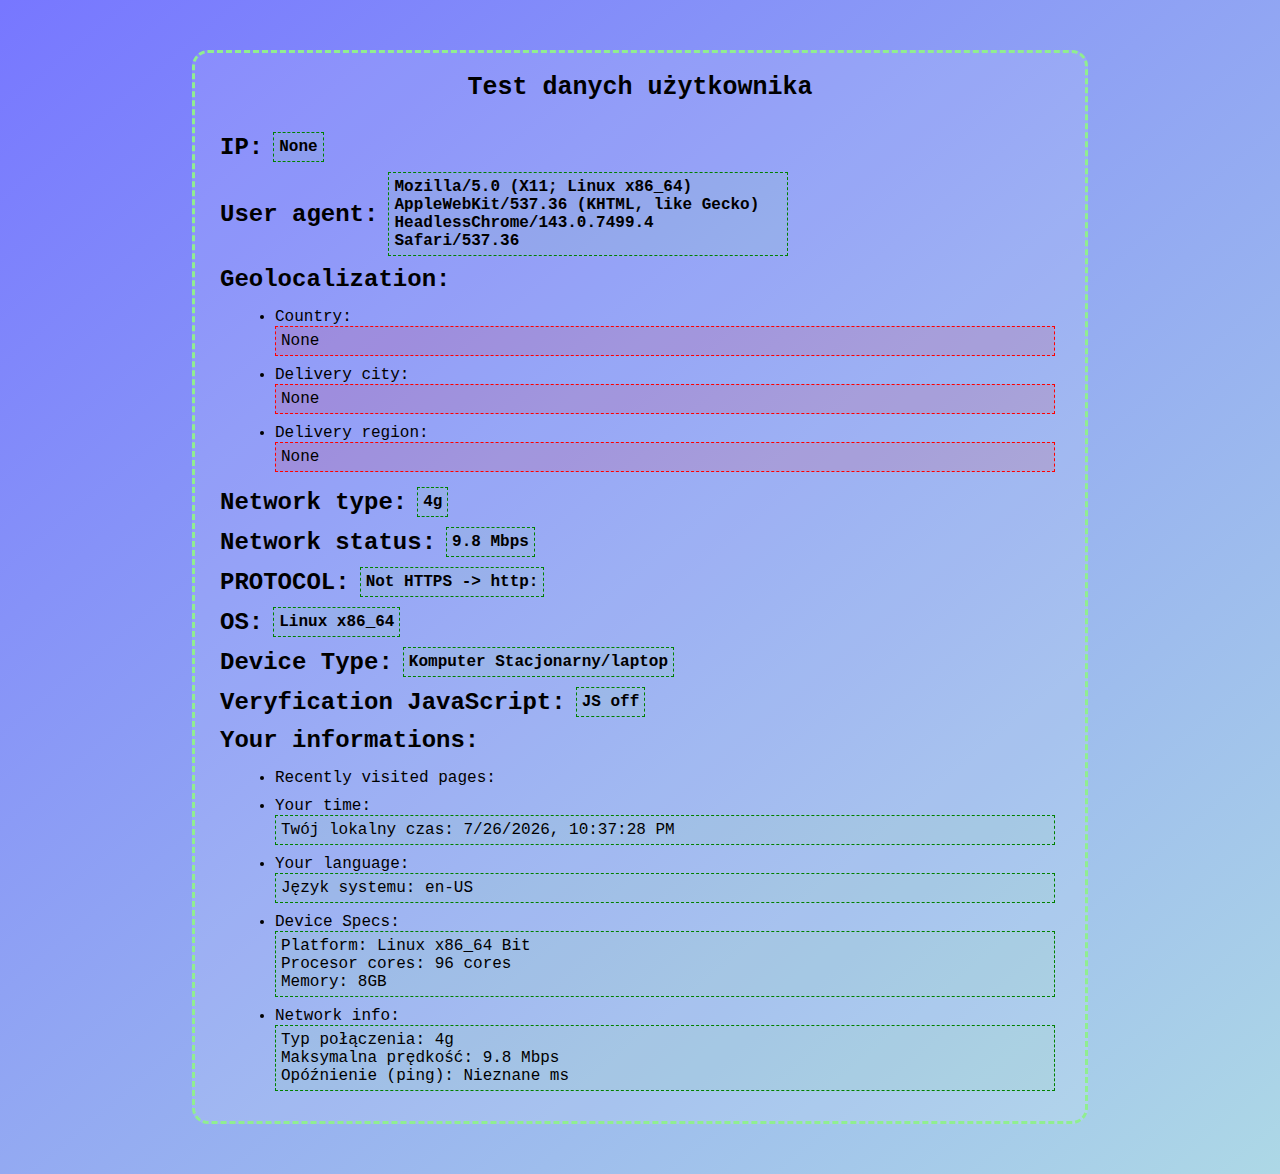
<file: index.html>
<!DOCTYPE html>
<html lang="en">
<head>
    <meta charset="UTF-8">
    <meta name="viewport" content="width=device-width, initial-scale=1.0">
    <link rel="stylesheet" href="style.css">
    <title>VPN Tester</title>
</head>
<body>
    <div class="box">
        <h1>Test danych użytkownika</h1>
    
        <div class="box2"><h2>IP: <p id="ip" class="notConnected">None</p></h2></div>
        <div class="box2"><h2>User agent: <p id="userAgent" class="notConnected">None</p></h2></div>
        <div class="box2"><h2>Geolocalization:</div>
        <ul>
            <li>Country: <p id="country" class="notConnected">None</p></li>
            <li>Delivery city: <p id="deliveryCity" class="notConnected">None</p></li>
            <li>Delivery region: <p id="deliveryRegion" class="notConnected">None</p></li>
        </ul>
        <div class="box2"><h2>Network type: <p id="networkType" class="notConnected">None</p></h2></div>
        <div class="box2"><h2>Network status: <p id="connectionStatus" class="notConnected">None</p></h2></div>
        <div class="box2"><h2>PROTOCOL: <p id="httpsStatus" class="notConnected">None</p></h2></div>
        <div class="box2"><h2>OS: <p id="os" class="notConnected">None</p></h2></div>
        <div class="box2"><h2>Device Type: <p id="deviceType" class="notConnected">None</p></h2></div>
        <div class="box2"><h2>Veryfication JavaScript: <p id="jsStatus" class="notConnected">None</p></h2></div>
        <div class="box2"><h2>Your informations:</h2></div>
        <ul>
            <li>Recently visited pages: 
                <ul id="historyInfo">

                </ul>
            </li>
            <li>Your time: <p id="timeInfo" class="notConnected">None</p></li>
            <li>Your language: <p id="languageInfo" class="notConnected">None</p></li>
            <li>Device Specs: <p id="deviceSpecs" class="notConnected">None</p></li>
            <li>Network info: <p id="networkInfo" class="notConnected">None</p></li>
        </ul>
    </div>
    
    <script src="script.js"></script>
</body>
</html>
</file>
<file: style.css>
* {
    font-family: 'Courier New', Courier, monospace;
    box-sizing: border-box;
    margin: 0;
    padding: 0;
}

body {
    width: 100%;
    padding-top: 50px;
    padding-bottom: 50px;
    display: flex;
    justify-content: center;
    align-items: center;
    background: linear-gradient(320deg, lightblue, rgb(119, 119, 255));
}

ul li {
    height: max-content;
    margin: 10px;
}

ul#historyInfo {
    margin: 10px;
}

div.box {
    width: 70%;
    min-width: max-content;
    max-width: 1000px;
    height: max-content;
    padding: 20px;
    border: 3px dashed lightgreen;
    border-radius: 16px;
    background: rgb(255, 255, 255, 0.1);
    display: flex;
    flex-direction: column;
    text-align: left;
}

div.box h1 {
    text-align: center;
    font-size: 25px;
    margin-bottom: 25px;
}

div.box ul {
    padding-left: 50px;
}

div.box2 h2 {
    width: 100%;
    display: flex;
    align-items: center;
    gap: 10px;
    padding: 5px;
}

div.box2 h2 p {
    font-size: 16px;
    max-width: 400px;
}

.connected {
    border: 1px dashed green;
    background: rgb(144, 238, 144, 0.1);
    padding: 5px;
}

.notConnected {
    border: 1px dashed red;
    background: rgb(255, 0, 0, 0.1);
    padding: 5px;
}
</file>
